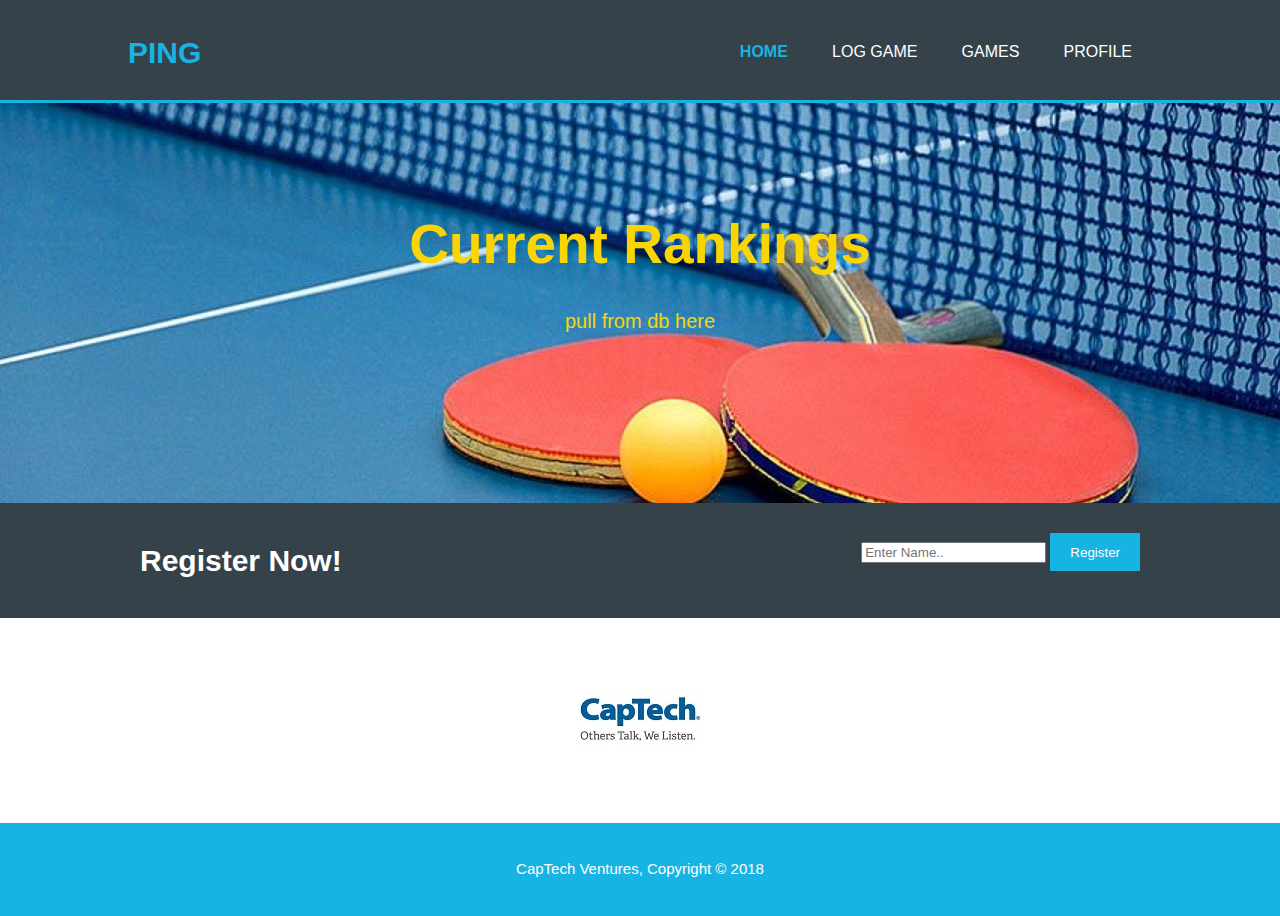
<file: Front-end stuff/index.html>
<!DOCTYPE html>
<html>
    <head>
        <meta charset="utf-8">
        <meta name="viewport" content="width=device-width">
        <meta name="description" content="PING by CapTech">
        <title>PING by CapTech</title>
        <link rel="stylesheet" href="./css/style.css">
    </head>
    <body>
        <header>
            <div class="container">
                <div id="branding">
                    <h1><span class="highlight">PING</span></h1>
                </div>
                <nav>
                    <ul>
                        <li class="current"><a href="index.html">Home</a></li>
                        <li><a href="log.html">Log Game</a></li>
                        <li><a href="games.html">Games</a></li>
                        <li><a href="profile.html">Profile</a></li>
                    </ul>
                </nav>
            </div>
        </header>

        <section id="showcase">
            <div class="container">
                <h1>Current Rankings</h1>
                <p>pull from db here</p>
            </div>
        </section>

        <section id="register">
            <div class="container">
                <h1>Register Now!</h1>
                <form>
                    <input type="name" placeholder="Enter Name..">
                    <button type="submit" class="button_1">Register</button>
                </form>
            </div>
        </section>

        <section id="box">
            <div class="container">
                <div class="box">
                    <img src="./img/captech.jpg" align="middle">
                </div>
            </div>
        </section>

        <footer>
            <p>CapTech Ventures, Copyright &copy; 2018</p>
        </footer>
    </body>
</html>
</file>
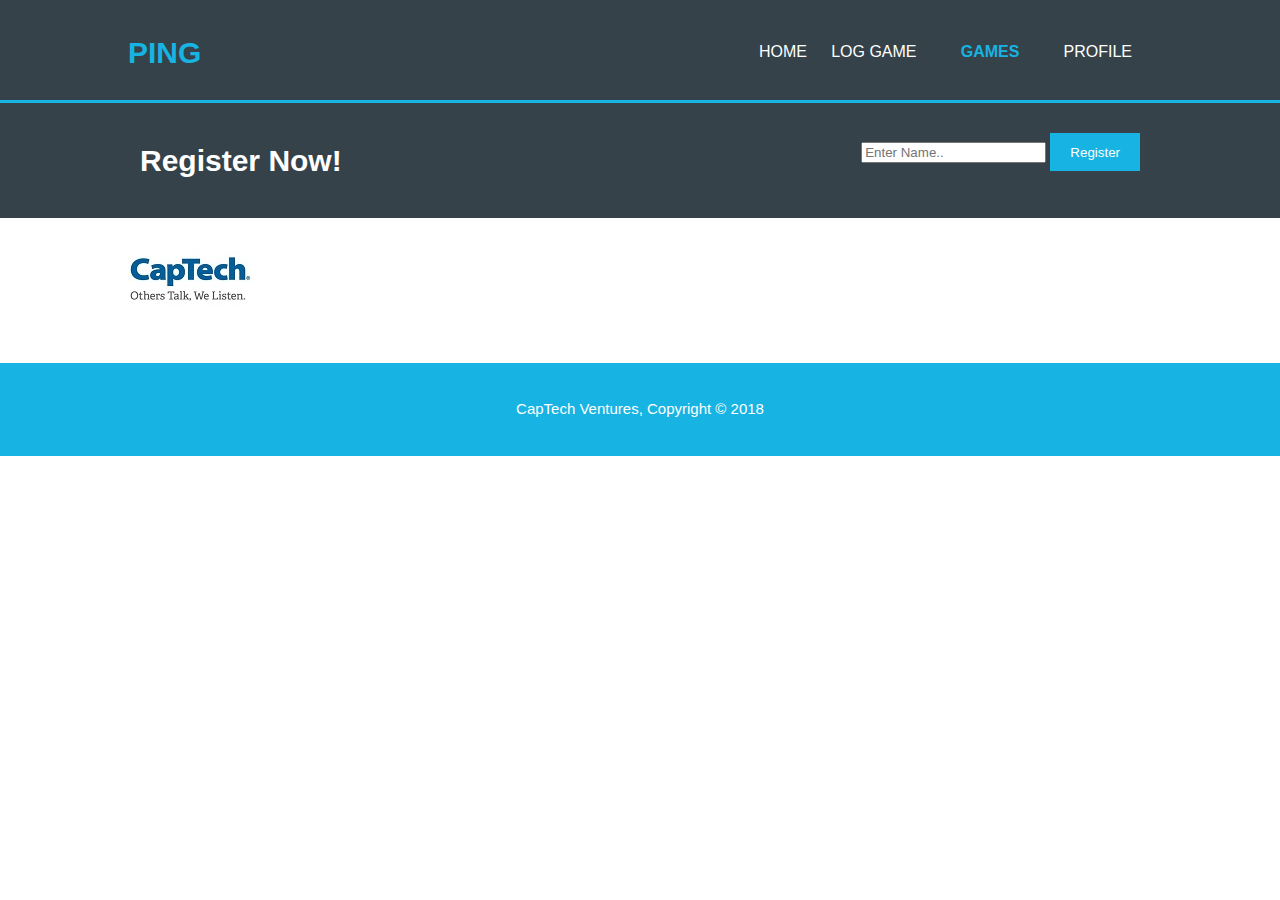
<file: Front-end stuff/games.html>
<!DOCTYPE html>
<html>
    <head>
        <meta charset="utf-8">
        <meta name="viewport" content="width=device-width">
        <meta name="description" content="PING by CapTech">
        <title>PING | Games</title>
        <link rel="stylesheet" href="./css/style.css">
    </head>
    <body>
        <header>
            <div class="container">
                <div id="branding">
                    <h1><span class="highlight">PING</span></h1>
                </div>
                <nav>
                    <ul>
                        <a href="index.html">Home</a></li>
                        <li><a href="log.html">Log Game</a></li>
                        <li  class="current"><a href="games.html">Games</a></li>
                        <li><a href="profile.html">Profile</a></li>
                    </ul>
                </nav>
            </div>
        </header>

        <section id="register">
            <div class="container">
                <h1>Register Now!</h1>
                <form>
                    <input type="name" placeholder="Enter Name..">
                    <button type="submit" class="button_1">Register</button>
                </form>
            </div>
        </section>

        <section id="main">
            <div class="container">
                <div class="box">
                    <img src="./img/captech.jpg" align="middle">
                </div>
            </div>
        </section>

        <footer>
            <p>CapTech Ventures, Copyright &copy; 2018</p>
        </footer>
    </body>
</html>
</file>
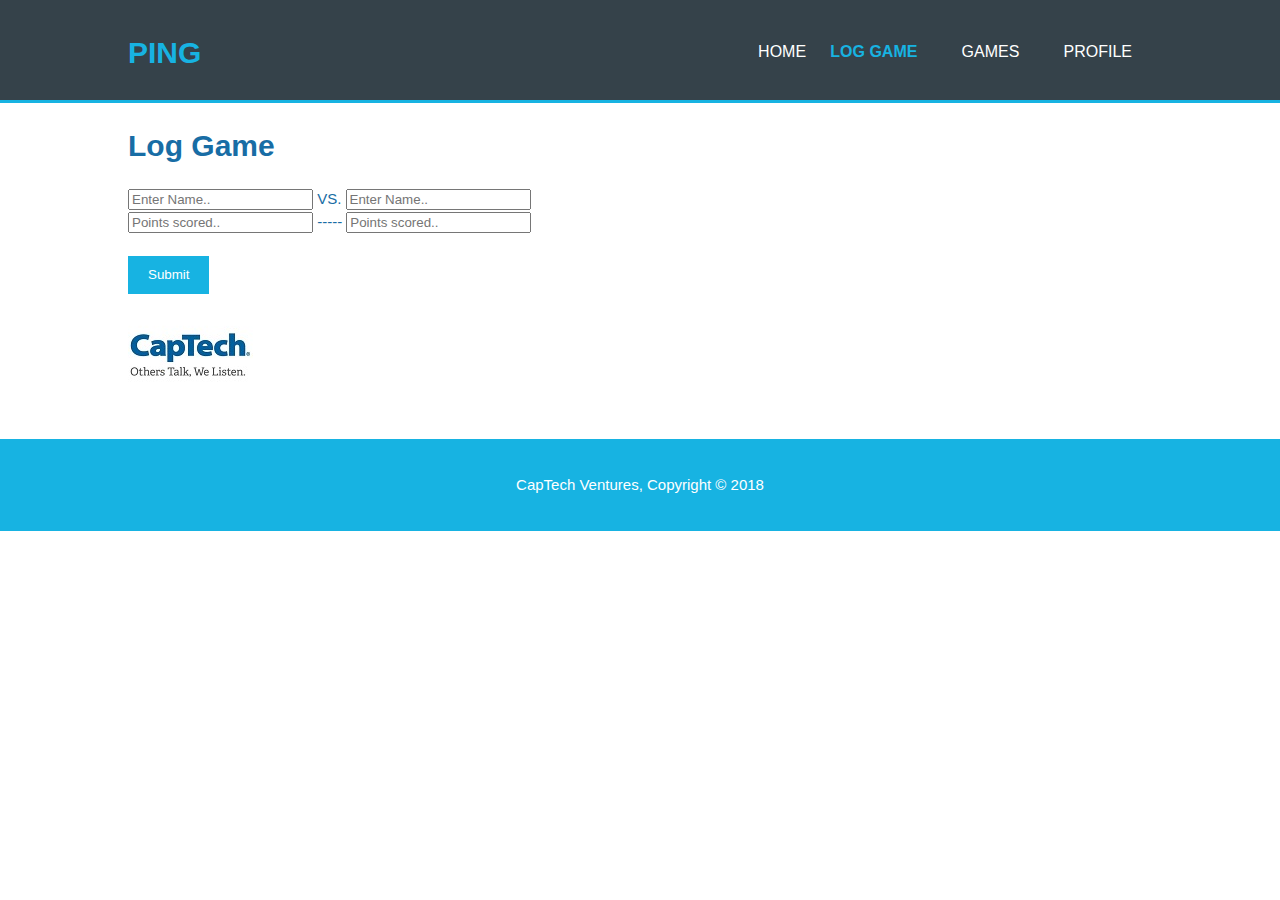
<file: Front-end stuff/log.html>
<!DOCTYPE html>
<html>
    <head>
        <meta charset="utf-8">
        <meta name="viewport" content="width=device-width">
        <meta name="description" content="PING by CapTech">
        <title>PING | Log Game</title>
        <link rel="stylesheet" href="./css/style.css">
    </head>
    <body>
        <header>
            <div class="container">
                <div id="branding">
                    <h1><span class="highlight">PING</span></h1>
                </div>
                <nav>
                    <ul>
                        <a href="index.html">Home</a></li>
                        <li class="current"><a href="log.html">Log Game</a></li>
                        <li><a href="games.html">Games</a></li>
                        <li><a href="profile.html">Profile</a></li>
                    </ul>
                </nav>
            </div>
        </header>

        <section id="log">
            <div class="container">
                <h1>Log Game</h1>
                <form>
                    <input type="name" placeholder="Enter Name..">
                    VS.
                    <input type="name" placeholder="Enter Name.."> <br/>
                    <input type="score" placeholder="Points scored..">
                    -----
                    <input type="score" placeholder="Points scored.."> <br/><br/>
                    <button type="submit" class="button_1">Submit</button>
                </form>
            </div>
        </section>

        <section id="main">
            <div class="container">
                <div class="box">
                    <img src="./img/captech.jpg" align="middle">
                </div>
            </div>
        </section>

        <footer>
            <p>CapTech Ventures, Copyright &copy; 2018</p>
        </footer>
    </body>
</html>
</file>
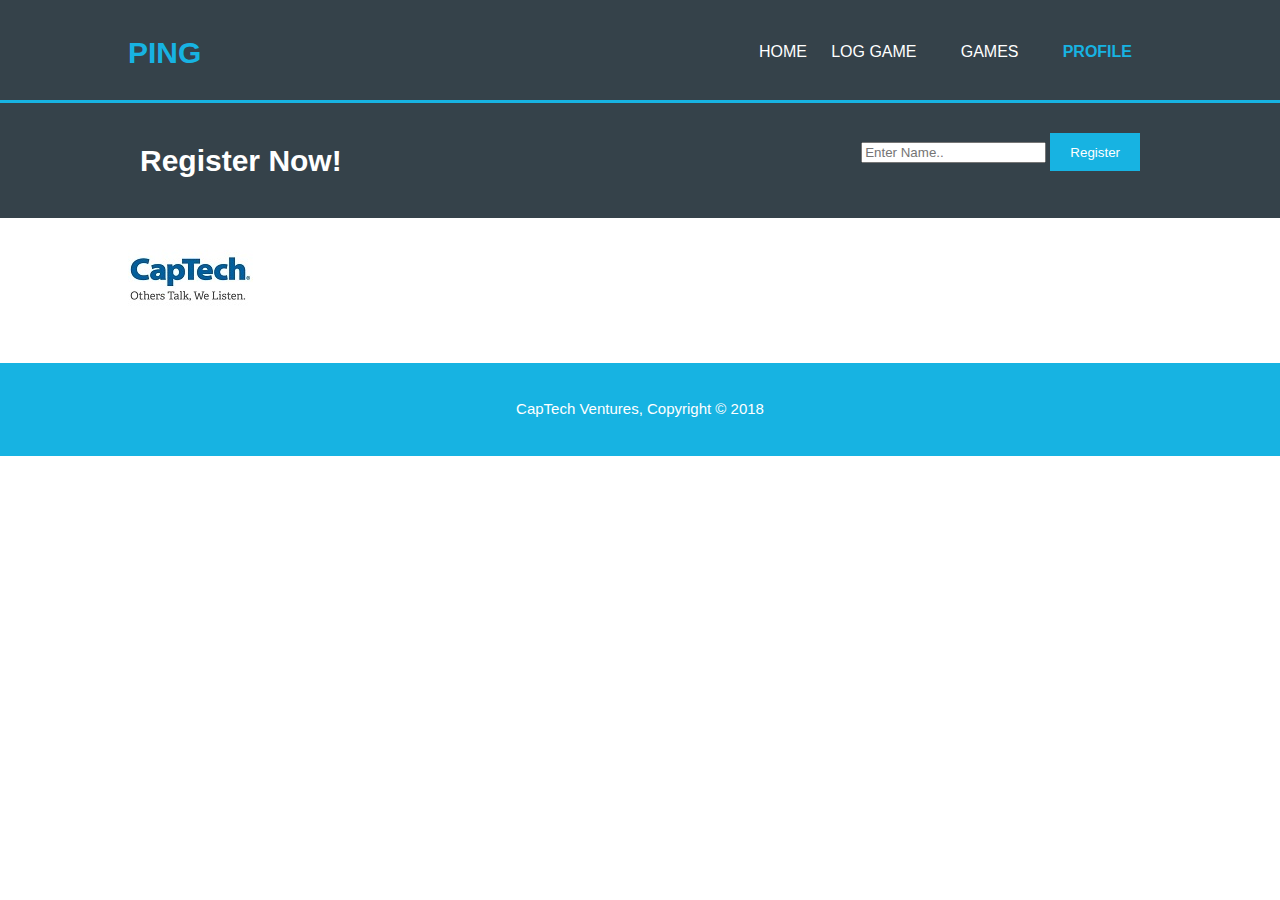
<file: Front-end stuff/profile.html>
<!DOCTYPE html>
<html>
    <head>
        <meta charset="utf-8">
        <meta name="viewport" content="width=device-width">
        <meta name="description" content="PING by CapTech">
        <title>PING | Profile</title>
        <link rel="stylesheet" href="./css/style.css">
    </head>
    <body>
        <header>
            <div class="container">
                <div id="branding">
                    <h1><span class="highlight">PING</span></h1>
                </div>
                <nav>
                    <ul>
                        <a href="index.html">Home</a></li>
                        <li><a href="log.html">Log Game</a></li>
                        <li><a href="games.html">Games</a></li>
                        <li class="current"><a href="profile.html">Profile</a></li>
                    </ul>
                </nav>
            </div>
        </header>

        <section id="register">
            <div class="container">
                <h1>Register Now!</h1>
                <form>
                    <input type="name" placeholder="Enter Name..">
                    <button type="submit" class="button_1">Register</button>
                </form>
            </div>
        </section>

        <section id="main">
            <div class="container">
                <div class="box">
                    <img src="./img/captech.jpg" align="middle">
                </div>
            </div>
        </section>

        <footer>
            <p>CapTech Ventures, Copyright &copy; 2018</p>
        </footer>
    </body>
</html>
</file>
<file: Front-end stuff/css/style.css>
body{
    font: 15px/1.5 Arial, Helvetica, sans-serif;
    padding: 0;
    margin: 0;
    background-color: #ffffff;
    color: #186da5;
}

/*Global */
.container{
    width:80%;
    margin:auto;
    overflow:hidden;
}

ul{
    margin:0;
    padding:0;
}

.button_1{
    height: 38px;
    background: #17b3e2;
    border:none;
    padding-left:20px;
    padding-right:20px;
    color:#ffffff;
}

/* Header */
header{
    background: #35424a;;
    color: #ffffff;
    padding-top:30px;
    min-height: 70px;
    border-bottom: #17b3e2 3px solid;
}

header a{
    color:#ffffff;
    text-decoration: none;
    text-transform: uppercase;
    font-size: 16px;
}

header li{
    display:inline;
    padding: 0 20px 0 20px;
}

header #branding{
    float: left;
}

header #branding h1{
    margin:0;
}

header nav{
    float: right;
    margin-top:10px;
}

header .highlight{
    color:#17b3e2;
    font-weight: bold;
} 

header .current a{
    color: #17b3e2;
    font-weight: bold;
}

header a:hover{
    color:#cccccc;
    font-weight:bold;
}

/* Showcase */
#showcase{
    min-height:400px;
    background:url('../img/showcase.jpg') no-repeat 0 -150px;
    text-align:center;
    color: #fad504;
}

#showcase h1{
    margin-top: 100px;
    font-size: 55px;
    margin-bottom:10px;
}

#showcase p{
    font-size: 20px;
}

#register{
    padding:15px;
    color:#ffffff;
    background:#35424a;
}

#register h1{
    float: left;
}

#register form{
    float: right;
    margin-top:15px;
}

#register input[type="email"]{
    padding:4px;
    height:25px;
    width:250px;
}

#box{
    margin-top:20px;
    padding:20px;
    margin-top: 20px;
    color: #ffffff;
    background-color:#ffffff;
    text-align:center;
}

#boxes .box{
    float:center;
    text-align: center;
    width:30%;
    padding: 10px;
}

#boxes .box img{
    width: 90px;
}

footer{
    padding:20px;
    margin-top: 20px;
    color: #ffffff;
    background-color:#17b3e2;
    text-align:center;
}
</file>
